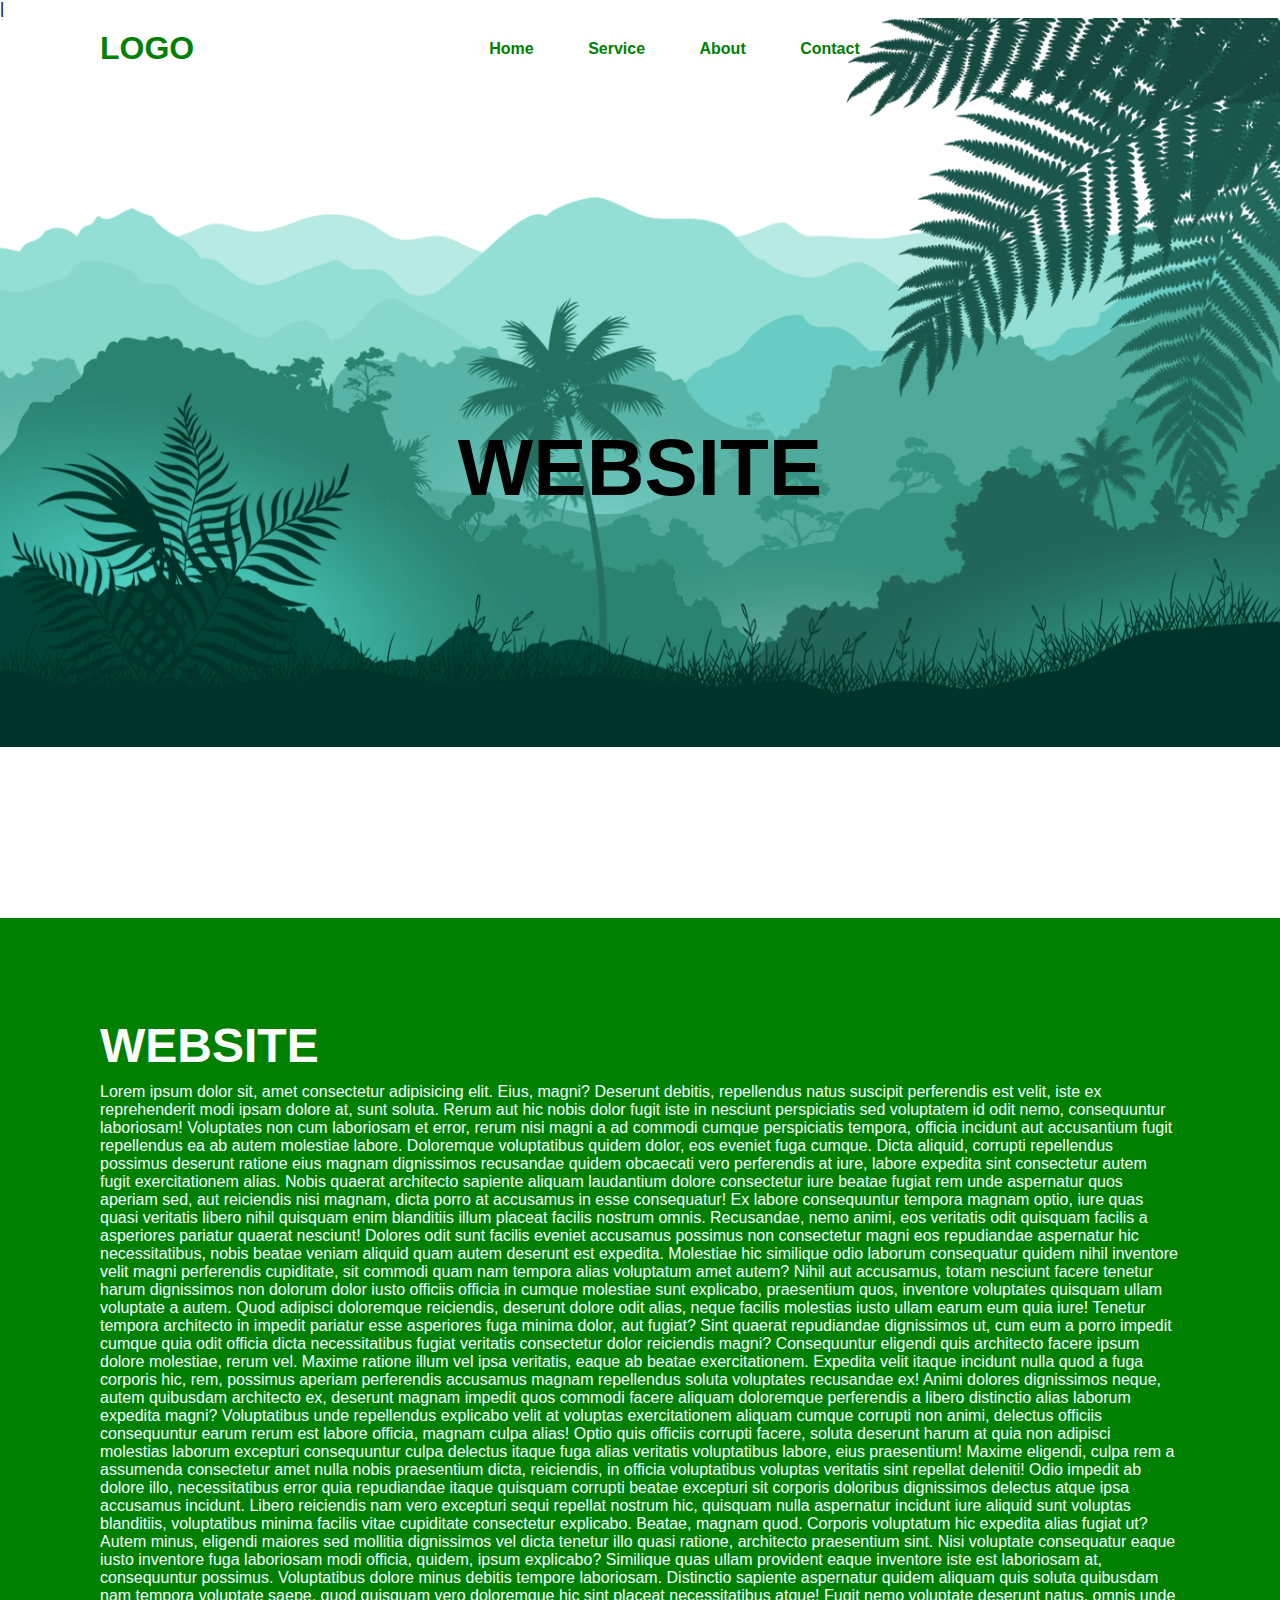
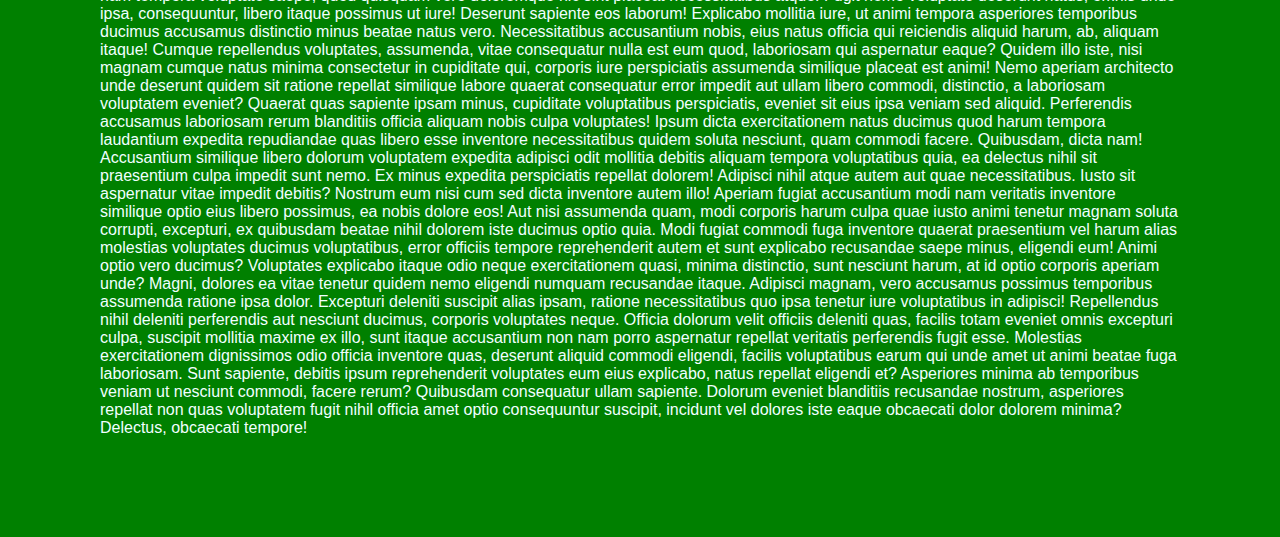
<file: index.html>
<!DOCTYPE html>
<html lang="en">
<head>
    <meta charset="UTF-8">
    <meta http-equiv="X-UA-Compatible" content="IE=edge">
    <meta name="viewport" content="width=device-width, initial-scale=1.0">
    <title>Parallax Scrolling Website | Codehal</title>
    <link rel="stylesheet" href="style.css">
</head>
<body>
    |<header>
        <h2 class="logo">LOGO</h2>
        <nav class="navigation">
            <a href="#">Home</a>
            <a href="service.html">Service</a>
            <a href="about.html">About</a>
            <a href="contact.html">Contact</a>
        </nav>
    </header>

        <section class="parallax">
            <img src="hill1.png" id="hill1">
            <img src="hill2.png" id="hill2">
            <img src="hill3.png" id="hill3">
            <img src="hill4.png" id="hill4">
            <img src="hill5.png" id="hill5">
            <img src="tree.png" id="tree">
            <h2 id="text">WEBSITE </h2>
            <img src="leaf.png" id="leaf">
            <img src="plant.png" id="plant">
        </section>

        <section class="sec">
            <h2>WEBSITE</h2>
            <p>
                Lorem ipsum dolor sit, amet consectetur adipisicing elit. Eius, magni? Deserunt debitis, repellendus natus suscipit perferendis est velit, iste ex reprehenderit modi ipsam dolore at, sunt soluta. Rerum aut hic nobis dolor fugit iste in nesciunt perspiciatis sed voluptatem id odit nemo, consequuntur laboriosam! Voluptates non cum laboriosam et error, rerum nisi magni a ad commodi cumque perspiciatis tempora, officia incidunt aut accusantium fugit repellendus ea ab autem molestiae labore. Doloremque voluptatibus quidem dolor, eos eveniet fuga cumque. Dicta aliquid, corrupti repellendus possimus deserunt ratione eius magnam dignissimos recusandae quidem obcaecati vero perferendis at iure, labore expedita sint consectetur autem fugit exercitationem alias. Nobis quaerat architecto sapiente aliquam laudantium dolore consectetur iure beatae fugiat rem unde aspernatur quos aperiam sed, aut reiciendis nisi magnam, dicta porro at accusamus in esse consequatur! Ex labore consequuntur tempora magnam optio, iure quas quasi veritatis libero nihil quisquam enim blanditiis illum placeat facilis nostrum omnis. Recusandae, nemo animi, eos veritatis odit quisquam facilis a asperiores pariatur quaerat nesciunt! Dolores odit sunt facilis eveniet accusamus possimus non consectetur magni eos repudiandae aspernatur hic necessitatibus, nobis beatae veniam aliquid quam autem deserunt est expedita. Molestiae hic similique odio laborum consequatur quidem nihil inventore velit magni perferendis cupiditate, sit commodi quam nam tempora alias voluptatum amet autem? Nihil aut accusamus, totam nesciunt facere tenetur harum dignissimos non dolorum dolor iusto officiis officia in cumque molestiae sunt explicabo, praesentium quos, inventore voluptates quisquam ullam voluptate a autem. Quod adipisci doloremque reiciendis, deserunt dolore odit alias, neque facilis molestias iusto ullam earum eum quia iure! Tenetur tempora architecto in impedit pariatur esse asperiores fuga minima dolor, aut fugiat? Sint quaerat repudiandae dignissimos ut, cum eum a porro impedit cumque quia odit officia dicta necessitatibus fugiat veritatis consectetur dolor reiciendis magni? Consequuntur eligendi quis architecto facere ipsum dolore molestiae, rerum vel. Maxime ratione illum vel ipsa veritatis, eaque ab beatae exercitationem. Expedita velit itaque incidunt nulla quod a fuga corporis hic, rem, possimus aperiam perferendis accusamus magnam repellendus soluta voluptates recusandae ex! Animi dolores dignissimos neque, autem quibusdam architecto ex, deserunt magnam impedit quos commodi facere aliquam doloremque perferendis a libero distinctio alias laborum expedita magni? Voluptatibus unde repellendus explicabo velit at voluptas exercitationem aliquam cumque corrupti non animi, delectus officiis consequuntur earum rerum est labore officia, magnam culpa alias! Optio quis officiis corrupti facere, soluta deserunt harum at quia non adipisci molestias laborum excepturi consequuntur culpa delectus itaque fuga alias veritatis voluptatibus labore, eius praesentium! Maxime eligendi, culpa rem a assumenda consectetur amet nulla nobis praesentium dicta, reiciendis, in officia voluptatibus voluptas veritatis sint repellat deleniti! Odio impedit ab dolore illo, necessitatibus error quia repudiandae itaque quisquam corrupti beatae excepturi sit corporis doloribus dignissimos delectus atque ipsa accusamus incidunt. Libero reiciendis nam vero excepturi sequi repellat nostrum hic, quisquam nulla aspernatur incidunt iure aliquid sunt voluptas blanditiis, voluptatibus minima facilis vitae cupiditate consectetur explicabo. Beatae, magnam quod. Corporis voluptatum hic expedita alias fugiat ut? Autem minus, eligendi maiores sed mollitia dignissimos vel dicta tenetur illo quasi ratione, architecto praesentium sint. Nisi voluptate consequatur eaque iusto inventore fuga laboriosam modi officia, quidem, ipsum explicabo? Similique quas ullam provident eaque inventore iste est laboriosam at, consequuntur possimus. Voluptatibus dolore minus debitis tempore laboriosam. Distinctio sapiente aspernatur quidem aliquam quis soluta quibusdam nam tempora voluptate saepe, quod quisquam vero doloremque hic sint placeat necessitatibus atque! Fugit nemo voluptate deserunt natus, omnis unde ipsa, consequuntur, libero itaque possimus ut iure! Deserunt sapiente eos laborum! Explicabo mollitia iure, ut animi tempora asperiores temporibus ducimus accusamus distinctio minus beatae natus vero. Necessitatibus accusantium nobis, eius natus officia qui reiciendis aliquid harum, ab, aliquam itaque! Cumque repellendus voluptates, assumenda, vitae consequatur nulla est eum quod, laboriosam qui aspernatur eaque? Quidem illo iste, nisi magnam cumque natus minima consectetur in cupiditate qui, corporis iure perspiciatis assumenda similique placeat est animi! Nemo aperiam architecto unde deserunt quidem sit ratione repellat similique labore quaerat consequatur error impedit aut ullam libero commodi, distinctio, a laboriosam voluptatem eveniet? Quaerat quas sapiente ipsam minus, cupiditate voluptatibus perspiciatis, eveniet sit eius ipsa veniam sed aliquid. Perferendis accusamus laboriosam rerum blanditiis officia aliquam nobis culpa voluptates! Ipsum dicta exercitationem natus ducimus quod harum tempora laudantium expedita repudiandae quas libero esse inventore necessitatibus quidem soluta nesciunt, quam commodi facere. Quibusdam, dicta nam! Accusantium similique libero dolorum voluptatem expedita adipisci odit mollitia debitis aliquam tempora voluptatibus quia, ea delectus nihil sit praesentium culpa impedit sunt nemo. Ex minus expedita perspiciatis repellat dolorem! Adipisci nihil atque autem aut quae necessitatibus. Iusto sit aspernatur vitae impedit debitis? Nostrum eum nisi cum sed dicta inventore autem illo! Aperiam fugiat accusantium modi nam veritatis inventore similique optio eius libero possimus, ea nobis dolore eos! Aut nisi assumenda quam, modi corporis harum culpa quae iusto animi tenetur magnam soluta corrupti, excepturi, ex quibusdam beatae nihil dolorem iste ducimus optio quia. Modi fugiat commodi fuga inventore quaerat praesentium vel harum alias molestias voluptates ducimus voluptatibus, error officiis tempore reprehenderit autem et sunt explicabo recusandae saepe minus, eligendi eum! Animi optio vero ducimus? Voluptates explicabo itaque odio neque exercitationem quasi, minima distinctio, sunt nesciunt harum, at id optio corporis aperiam unde? Magni, dolores ea vitae tenetur quidem nemo eligendi numquam recusandae itaque. Adipisci magnam, vero accusamus possimus temporibus assumenda ratione ipsa dolor. Excepturi deleniti suscipit alias ipsam, ratione necessitatibus quo ipsa tenetur iure voluptatibus in adipisci! Repellendus nihil deleniti perferendis aut nesciunt ducimus, corporis voluptates neque. Officia dolorum velit officiis deleniti quas, facilis totam eveniet omnis excepturi culpa, suscipit mollitia maxime ex illo, sunt itaque accusantium non nam porro aspernatur repellat veritatis perferendis fugit esse. Molestias exercitationem dignissimos odio officia inventore quas, deserunt aliquid commodi eligendi, facilis voluptatibus earum qui unde amet ut animi beatae fuga laboriosam. Sunt sapiente, debitis ipsum reprehenderit voluptates eum eius explicabo, natus repellat eligendi et? Asperiores minima ab temporibus veniam ut nesciunt commodi, facere rerum? Quibusdam consequatur ullam sapiente. Dolorum eveniet blanditiis recusandae nostrum, asperiores repellat non quas voluptatem fugit nihil officia amet optio consequuntur suscipit, incidunt vel dolores iste eaque obcaecati dolor dolorem minima? Delectus, obcaecati tempore!
            </p>
        </section>
    <script src="script.js"></script>
</body>
</html>
</file>
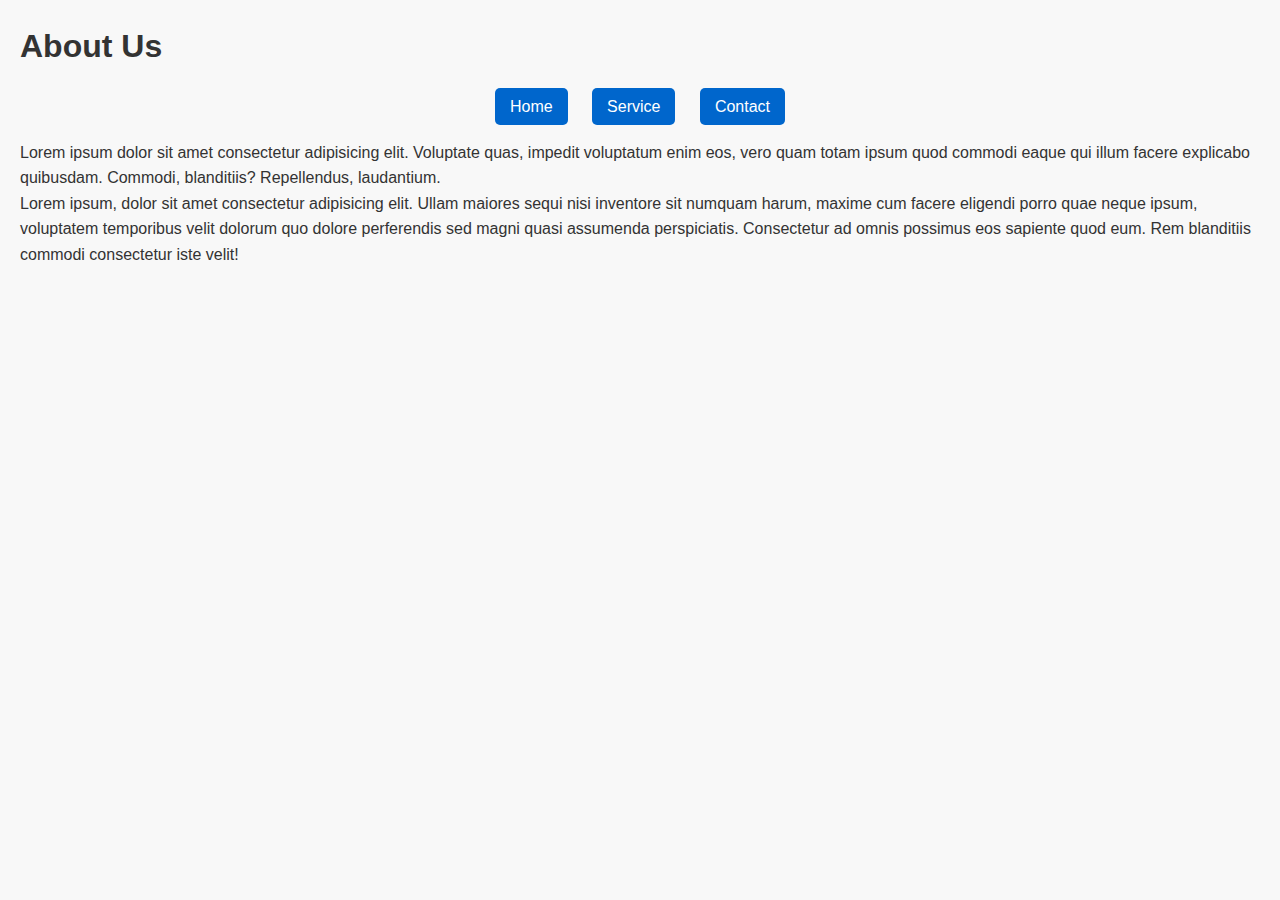
<file: about.html>
<!DOCTYPE html>
<html lang="en">
<head>
    <meta charset="UTF-8">
    <meta name="viewport" content="width=device-width, initial-scale=1.0">
    <title>About</title>
    <style>
        body {
            font-family: 'Arial', sans-serif;
            line-height: 1.6;
            margin: 20px;
            background-color: #f8f8f8;
            color: #333;
        }

       
        nav {
            text-align: center;
            margin-bottom: 20px;
        }

        nav a {
            text-decoration: none;
            color: #fff;
            padding: 10px 15px;
            margin: 0 10px;
            border-radius: 5px;
            background-color: #0066cc;
            transition: background-color 0.3s ease-in-out;
        }

        nav a:hover {
            background-color: #004080;
        }

        p {
            margin-bottom: 20px;
        }
    </style>
</head>
<body>
    <header>
        <h1>About Us</h1>
    </header>

    <nav>
        <a href="index.html">Home</a>
        <a href="service.html">Service</a>
        <a href="contact.html">Contact</a>
    </nav>

    <p>Lorem ipsum dolor sit amet consectetur adipisicing elit. Voluptate quas, impedit voluptatum enim eos, vero quam totam ipsum quod commodi eaque qui illum facere explicabo quibusdam. Commodi, blanditiis? Repellendus, laudantium.<br>
    Lorem ipsum, dolor sit amet consectetur adipisicing elit. Ullam maiores sequi nisi inventore sit numquam harum, maxime cum facere eligendi porro quae neque ipsum, voluptatem temporibus velit dolorum quo dolore perferendis sed magni quasi assumenda perspiciatis. Consectetur ad omnis possimus eos sapiente quod eum. Rem blanditiis commodi consectetur iste velit!</p>
</body>
</html>
</file>
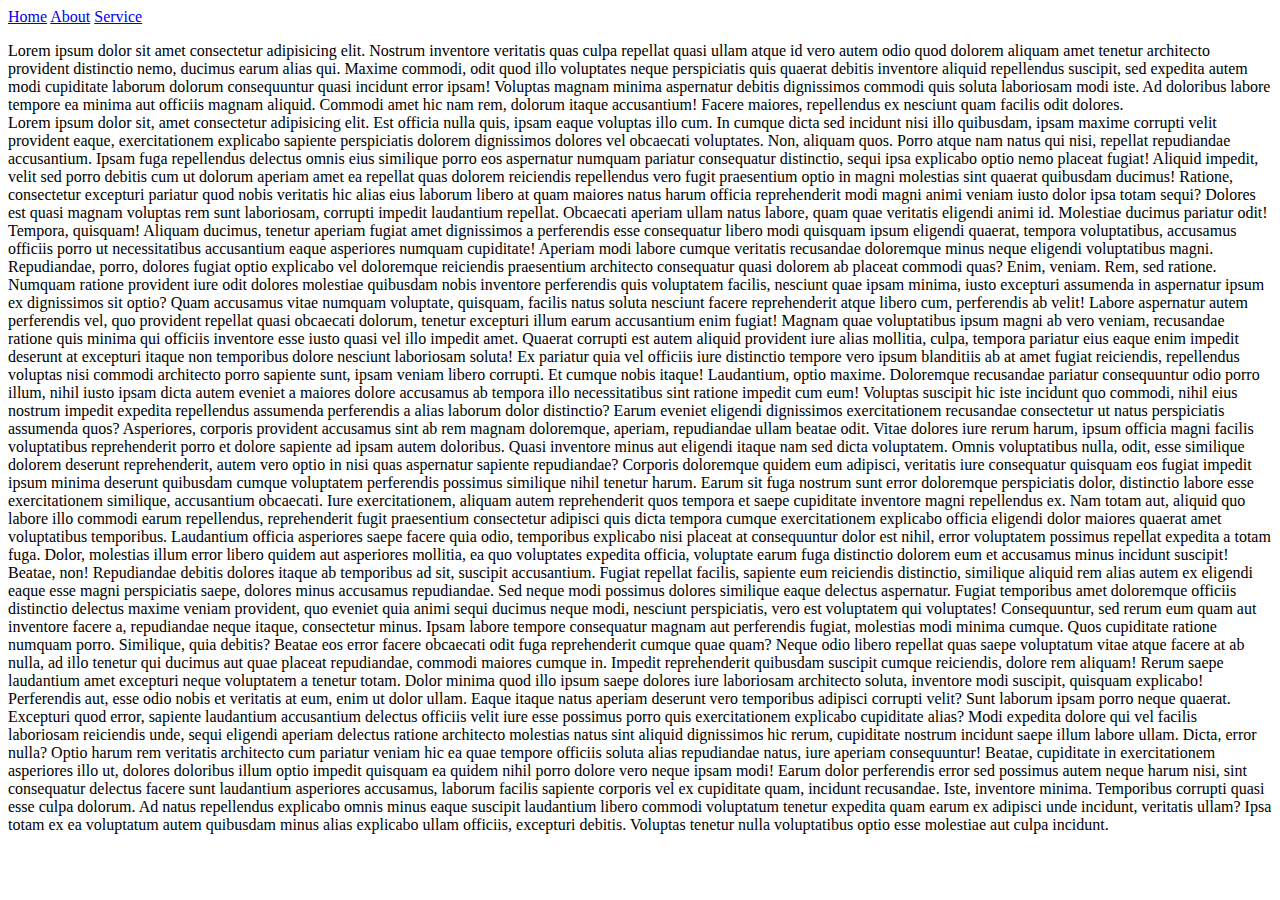
<file: contact.html>
<!DOCTYPE html>
<html lang="en">
<head>
    <meta charset="UTF-8">
    <meta name="viewport" content="width=device-width, initial-scale=1.0">
    <title>Contact</title>
    <a href="index.html">Home</a>
    <a href="about.html">About</a>
    <a href="service.html">Service</a>
</head>
<body>
    <p>Lorem ipsum dolor sit amet consectetur adipisicing elit. Nostrum inventore veritatis quas culpa repellat quasi ullam atque id vero autem odio quod dolorem aliquam amet tenetur architecto provident distinctio nemo, ducimus earum alias qui. Maxime commodi, odit quod illo voluptates neque perspiciatis quis quaerat debitis inventore aliquid repellendus suscipit, sed expedita autem modi cupiditate laborum dolorum consequuntur quasi incidunt error ipsam! Voluptas magnam minima aspernatur debitis dignissimos commodi quis soluta laboriosam modi iste. Ad doloribus labore tempore ea minima aut officiis magnam aliquid. Commodi amet hic nam rem, dolorum itaque accusantium! Facere maiores, repellendus ex nesciunt quam facilis odit dolores.<br>
    Lorem ipsum dolor sit, amet consectetur adipisicing elit. Est officia nulla quis, ipsam eaque voluptas illo cum. In cumque dicta sed incidunt nisi illo quibusdam, ipsam maxime corrupti velit provident eaque, exercitationem explicabo sapiente perspiciatis dolorem dignissimos dolores vel obcaecati voluptates. Non, aliquam quos. Porro atque nam natus qui nisi, repellat repudiandae accusantium. Ipsam fuga repellendus delectus omnis eius similique porro eos aspernatur numquam pariatur consequatur distinctio, sequi ipsa explicabo optio nemo placeat fugiat! Aliquid impedit, velit sed porro debitis cum ut dolorum aperiam amet ea repellat quas dolorem reiciendis repellendus vero fugit praesentium optio in magni molestias sint quaerat quibusdam ducimus! Ratione, consectetur excepturi pariatur quod nobis veritatis hic alias eius laborum libero at quam maiores natus harum officia reprehenderit modi magni animi veniam iusto dolor ipsa totam sequi? Dolores est quasi magnam voluptas rem sunt laboriosam, corrupti impedit laudantium repellat. Obcaecati aperiam ullam natus labore, quam quae veritatis eligendi animi id. Molestiae ducimus pariatur odit! Tempora, quisquam! Aliquam ducimus, tenetur aperiam fugiat amet dignissimos a perferendis esse consequatur libero modi quisquam ipsum eligendi quaerat, tempora voluptatibus, accusamus officiis porro ut necessitatibus accusantium eaque asperiores numquam cupiditate! Aperiam modi labore cumque veritatis recusandae doloremque minus neque eligendi voluptatibus magni. Repudiandae, porro, dolores fugiat optio explicabo vel doloremque reiciendis praesentium architecto consequatur quasi dolorem ab placeat commodi quas? Enim, veniam. Rem, sed ratione. Numquam ratione provident iure odit dolores molestiae quibusdam nobis inventore perferendis quis voluptatem facilis, nesciunt quae ipsam minima, iusto excepturi assumenda in aspernatur ipsum ex dignissimos sit optio? Quam accusamus vitae numquam voluptate, quisquam, facilis natus soluta nesciunt facere reprehenderit atque libero cum, perferendis ab velit! Labore aspernatur autem perferendis vel, quo provident repellat quasi obcaecati dolorum, tenetur excepturi illum earum accusantium enim fugiat! Magnam quae voluptatibus ipsum magni ab vero veniam, recusandae ratione quis minima qui officiis inventore esse iusto quasi vel illo impedit amet. Quaerat corrupti est autem aliquid provident iure alias mollitia, culpa, tempora pariatur eius eaque enim impedit deserunt at excepturi itaque non temporibus dolore nesciunt laboriosam soluta! Ex pariatur quia vel officiis iure distinctio tempore vero ipsum blanditiis ab at amet fugiat reiciendis, repellendus voluptas nisi commodi architecto porro sapiente sunt, ipsam veniam libero corrupti. Et cumque nobis itaque! Laudantium, optio maxime. Doloremque recusandae pariatur consequuntur odio porro illum, nihil iusto ipsam dicta autem eveniet a maiores dolore accusamus ab tempora illo necessitatibus sint ratione impedit cum eum! Voluptas suscipit hic iste incidunt quo commodi, nihil eius nostrum impedit expedita repellendus assumenda perferendis a alias laborum dolor distinctio? Earum eveniet eligendi dignissimos exercitationem recusandae consectetur ut natus perspiciatis assumenda quos? Asperiores, corporis provident accusamus sint ab rem magnam doloremque, aperiam, repudiandae ullam beatae odit. Vitae dolores iure rerum harum, ipsum officia magni facilis voluptatibus reprehenderit porro et dolore sapiente ad ipsam autem doloribus. Quasi inventore minus aut eligendi itaque nam sed dicta voluptatem. Omnis voluptatibus nulla, odit, esse similique dolorem deserunt reprehenderit, autem vero optio in nisi quas aspernatur sapiente repudiandae? Corporis doloremque quidem eum adipisci, veritatis iure consequatur quisquam eos fugiat impedit ipsum minima deserunt quibusdam cumque voluptatem perferendis possimus similique nihil tenetur harum. Earum sit fuga nostrum sunt error doloremque perspiciatis dolor, distinctio labore esse exercitationem similique, accusantium obcaecati. Iure exercitationem, aliquam autem reprehenderit quos tempora et saepe cupiditate inventore magni repellendus ex. Nam totam aut, aliquid quo labore illo commodi earum repellendus, reprehenderit fugit praesentium consectetur adipisci quis dicta tempora cumque exercitationem explicabo officia eligendi dolor maiores quaerat amet voluptatibus temporibus. Laudantium officia asperiores saepe facere quia odio, temporibus explicabo nisi placeat at consequuntur dolor est nihil, error voluptatem possimus repellat expedita a totam fuga. Dolor, molestias illum error libero quidem aut asperiores mollitia, ea quo voluptates expedita officia, voluptate earum fuga distinctio dolorem eum et accusamus minus incidunt suscipit! Beatae, non! Repudiandae debitis dolores itaque ab temporibus ad sit, suscipit accusantium. Fugiat repellat facilis, sapiente eum reiciendis distinctio, similique aliquid rem alias autem ex eligendi eaque esse magni perspiciatis saepe, dolores minus accusamus repudiandae. Sed neque modi possimus dolores similique eaque delectus aspernatur. Fugiat temporibus amet doloremque officiis distinctio delectus maxime veniam provident, quo eveniet quia animi sequi ducimus neque modi, nesciunt perspiciatis, vero est voluptatem qui voluptates! Consequuntur, sed rerum eum quam aut inventore facere a, repudiandae neque itaque, consectetur minus. Ipsam labore tempore consequatur magnam aut perferendis fugiat, molestias modi minima cumque. Quos cupiditate ratione numquam porro. Similique, quia debitis? Beatae eos error facere obcaecati odit fuga reprehenderit cumque quae quam? Neque odio libero repellat quas saepe voluptatum vitae atque facere at ab nulla, ad illo tenetur qui ducimus aut quae placeat repudiandae, commodi maiores cumque in. Impedit reprehenderit quibusdam suscipit cumque reiciendis, dolore rem aliquam! Rerum saepe laudantium amet excepturi neque voluptatem a tenetur totam. Dolor minima quod illo ipsum saepe dolores iure laboriosam architecto soluta, inventore modi suscipit, quisquam explicabo! Perferendis aut, esse odio nobis et veritatis at eum, enim ut dolor ullam. Eaque itaque natus aperiam deserunt vero temporibus adipisci corrupti velit? Sunt laborum ipsam porro neque quaerat. Excepturi quod error, sapiente laudantium accusantium delectus officiis velit iure esse possimus porro quis exercitationem explicabo cupiditate alias? Modi expedita dolore qui vel facilis laboriosam reiciendis unde, sequi eligendi aperiam delectus ratione architecto molestias natus sint aliquid dignissimos hic rerum, cupiditate nostrum incidunt saepe illum labore ullam. Dicta, error nulla? Optio harum rem veritatis architecto cum pariatur veniam hic ea quae tempore officiis soluta alias repudiandae natus, iure aperiam consequuntur! Beatae, cupiditate in exercitationem asperiores illo ut, dolores doloribus illum optio impedit quisquam ea quidem nihil porro dolore vero neque ipsam modi! Earum dolor perferendis error sed possimus autem neque harum nisi, sint consequatur delectus facere sunt laudantium asperiores accusamus, laborum facilis sapiente corporis vel ex cupiditate quam, incidunt recusandae. Iste, inventore minima. Temporibus corrupti quasi esse culpa dolorum. Ad natus repellendus explicabo omnis minus eaque suscipit laudantium libero commodi voluptatum tenetur expedita quam earum ex adipisci unde incidunt, veritatis ullam? Ipsa totam ex ea voluptatum autem quibusdam minus alias explicabo ullam officiis, excepturi debitis. Voluptas tenetur nulla voluptatibus optio esse molestiae aut culpa incidunt.</p>
</body>
</html>
</file>
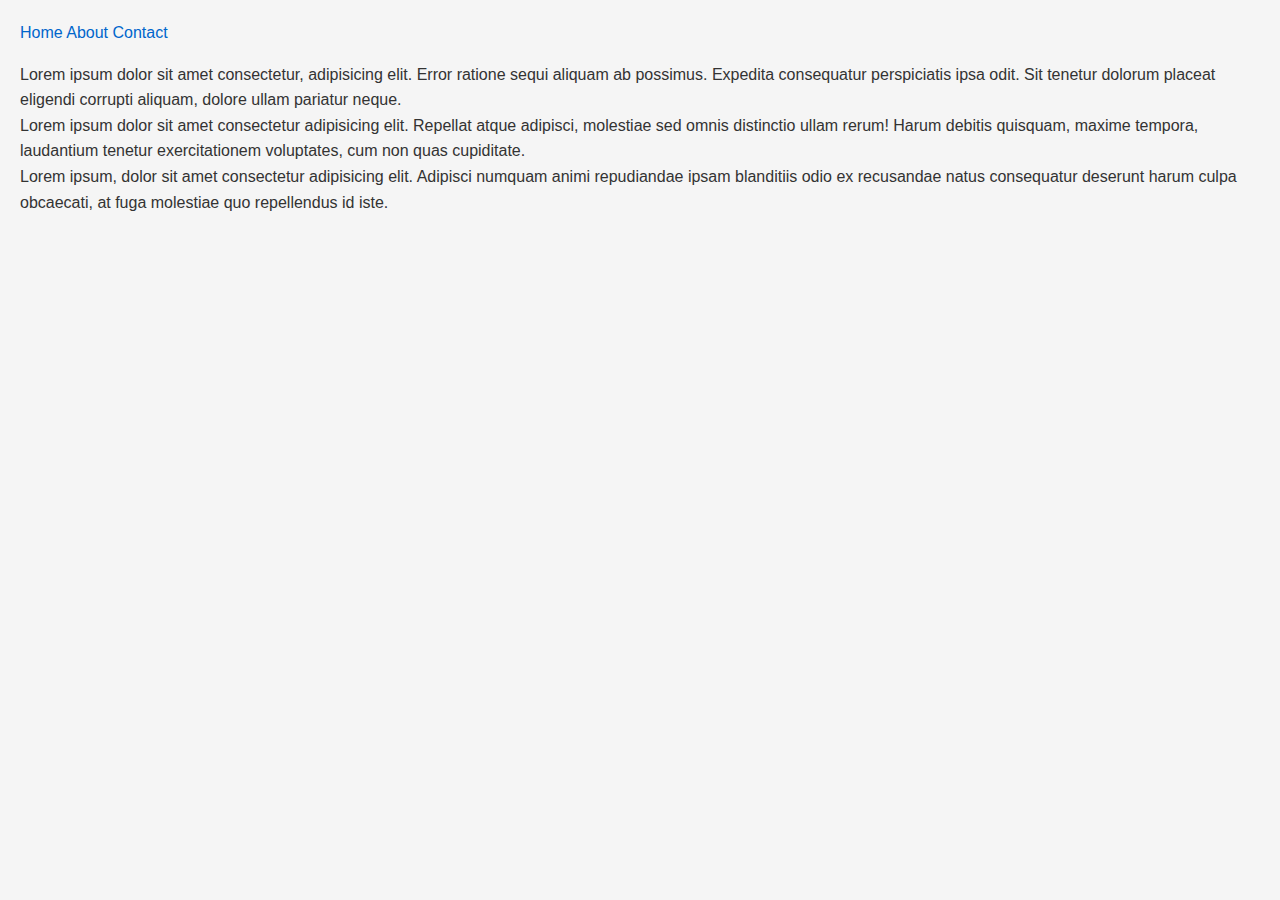
<file: service.html>
<!DOCTYPE html>
<html lang="en">
<head>
    <meta charset="UTF-8">
    <meta name="viewport" content="width=device-width, initial-scale=1.0">
    <title>Service</title>
    <a href="index.html">Home</a>
    <a href="about.html">About</a>
    <a href="contact.html">Contact</a>
    <style>
        body {
            font-family: 'Arial', sans-serif;
            line-height: 1.6;
            margin: 20px;
            background-color: #f5f5f5;
        }

        p {
            color: #333;
            margin-bottom: 20px;
        }

        a {
            text-decoration: none;
            color: #0066cc;
        }

        a:hover {
            color: #004080;
        }
    </style>
</head>
<body>
    <!-- <a href="index.html">Home</a> -->
    <p>Lorem ipsum dolor sit amet consectetur, adipisicing elit. Error ratione sequi aliquam ab possimus. Expedita consequatur perspiciatis ipsa odit. Sit tenetur dolorum placeat eligendi corrupti aliquam, dolore ullam pariatur neque.<br>
    Lorem ipsum dolor sit amet consectetur adipisicing elit. Repellat atque adipisci, molestiae sed omnis distinctio ullam rerum! Harum debitis quisquam, maxime tempora, laudantium tenetur exercitationem voluptates, cum non quas cupiditate.<br>
    Lorem ipsum, dolor sit amet consectetur adipisicing elit. Adipisci numquam animi repudiandae ipsam blanditiis odio ex recusandae natus consequatur deserunt harum culpa obcaecati, at fuga molestiae quo repellendus id iste.</p>
</body>
</html>
</file>
<file: style.css>
@import url('https://fonts.googleapis.com/css2?family=Poppins:wght@300; 400; 500; 600; 700; 800; 900&display=swap');

*{
    margin: 0;
    padding: 0%;
    box-sizing: border-box;
    font-family:'Arial';
}

body{
    background: white;
    min-height: 100vh;
    overflow-x: hidden;
}

header{
    position: absolute;
    top: 0;
    left: 0;
    width: 100%;
    padding: 30px 100px;
    display: flex;
    justify-content: flex-start;
    align-items: center;
    z-index: 100;
}

.logo{
    font-size: 2em;
    color: green;
    pointer-events: none;
    margin-right: 270px;
}

.navigation a{
    text-decoration: none;
    color: green;
    padding: 6px 15px;
    border-radius: 20px;
    margin: 0 10px;
    font-weight: 600;
}

.navigation a:hover,
.navigation a.active{
    background-color: limegreen;
    color: white;
}

.parallax{
    position: relative;
    display: flex;
    justify-content: center;
    align-items: center;
    height: 100vh;
}

#text{
    position: absolute;
    font-size: 5em;
    color:black;
}

.parallax img{
    position: absolute;
    top: 0;
    left: 0;
    width: 100%;
    pointer-events: none;
}

.sec{
    position: relative;
    background: green;
    padding: 100px;
}

.sec h2{
    font-size: 3em;
    color: white;
    margin-bottom: 10px;
}

.sec p{
    font-size: 1em;
    color :azure;
    font-weight: 300px;
}
</file>
